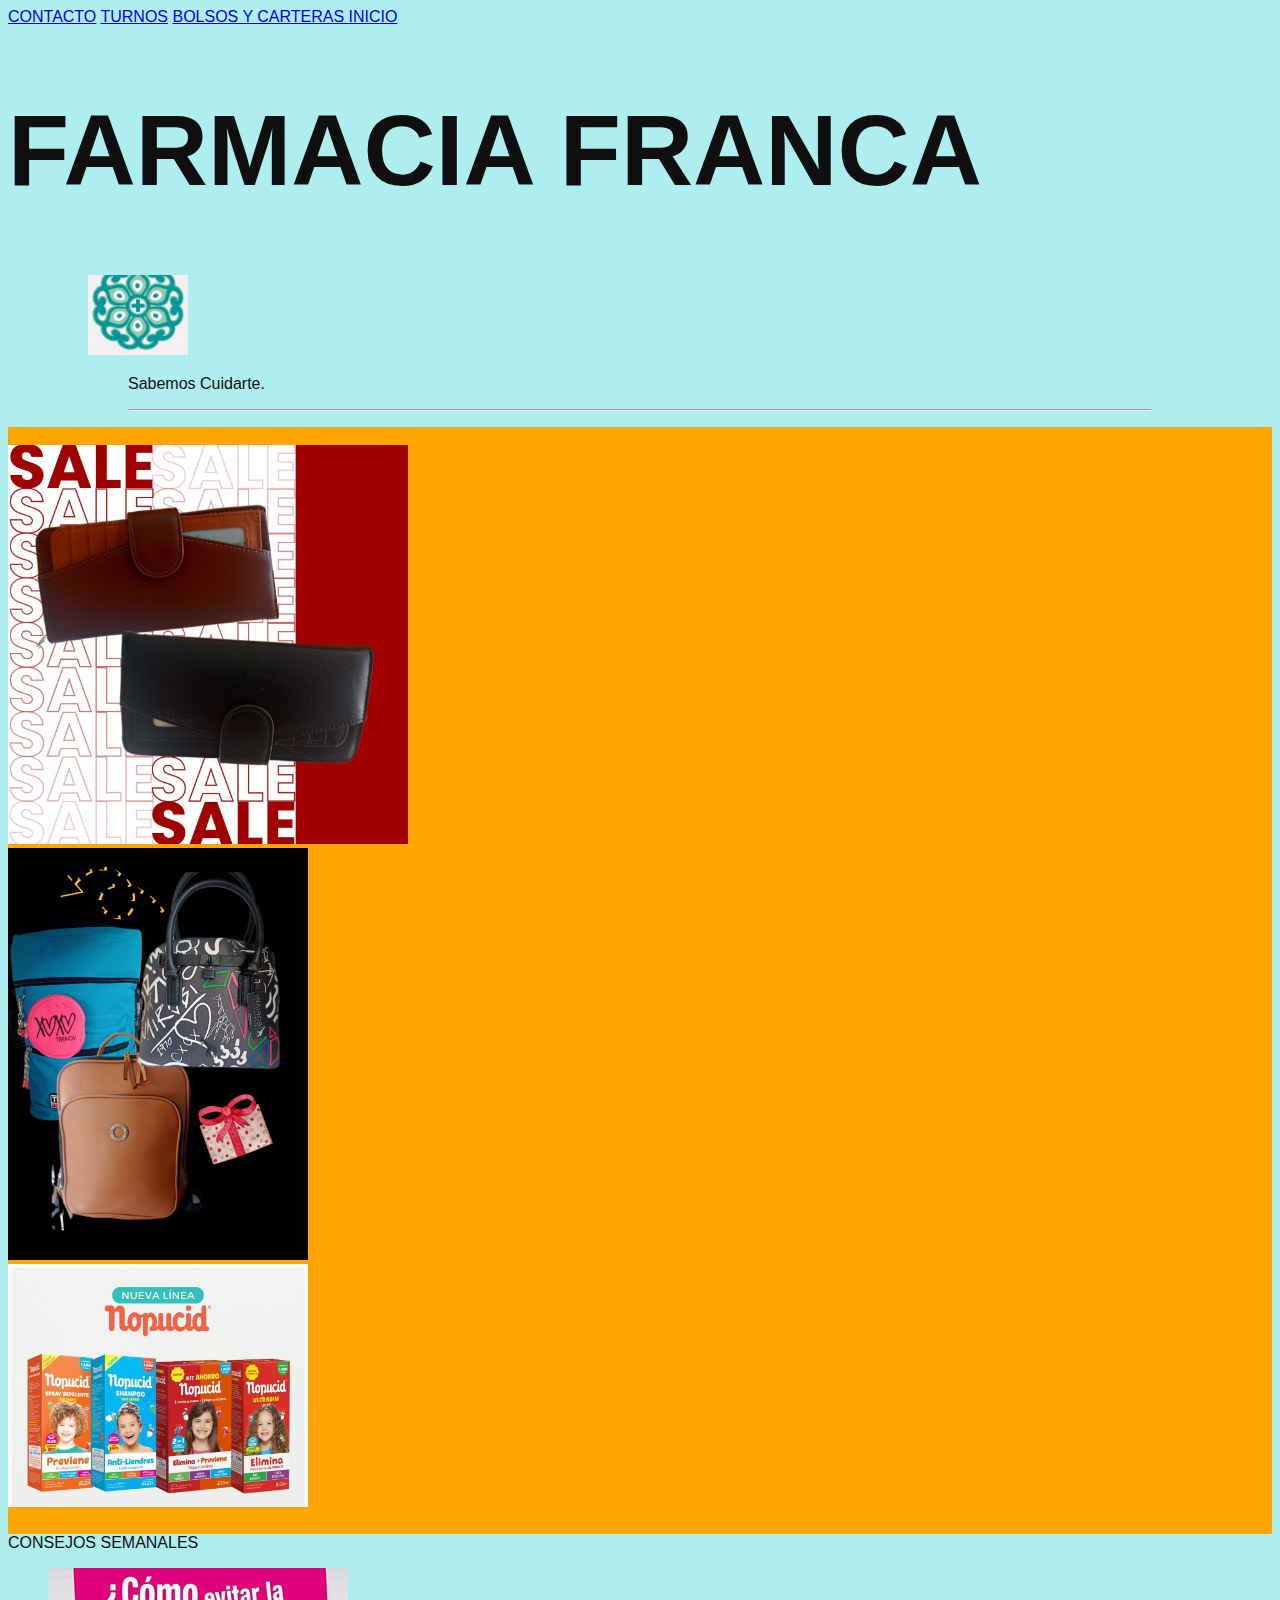
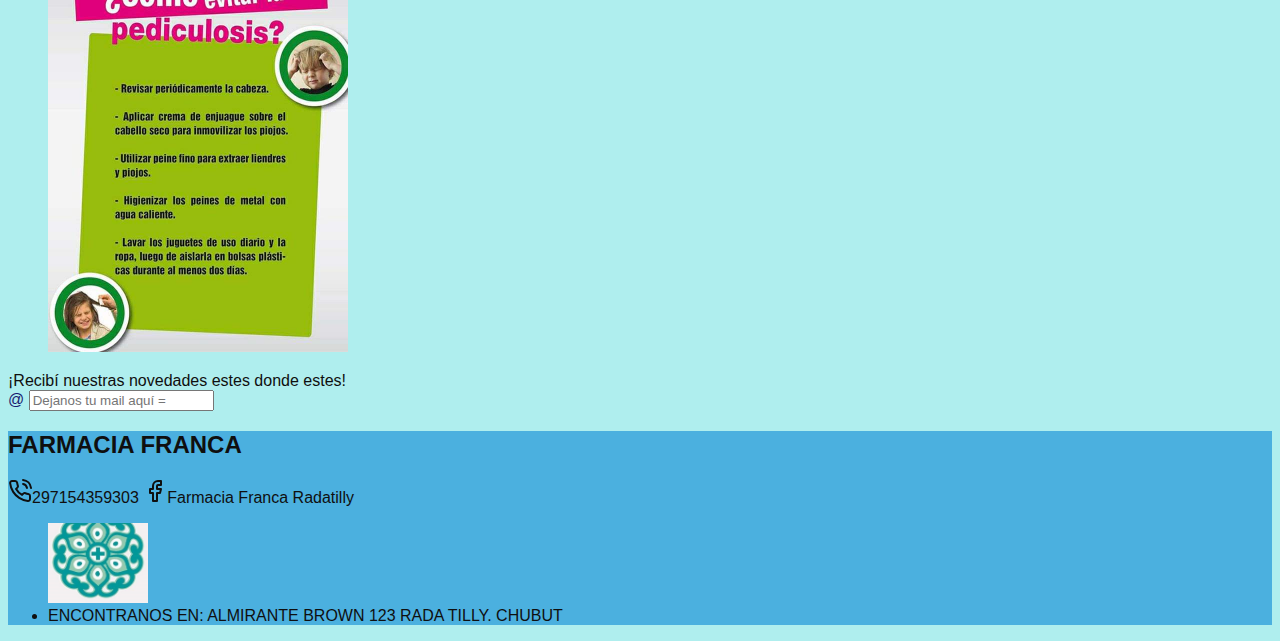
<file: proyecto-coder/index.html>
<!DOCTYPE html>
<html lang="en">

<head>
    <meta charset="UTF-8">
    <meta http-equiv="X-UA-Compatible" content="IE=edge">
    <meta name="viewport" content="width=device-width, initial-scale=1.0">
    <link href="https://cdn.jsdelivr.net/npm/bootstrap@5.1.3/dist/css/bootstrap.min.css" rel="stylesheet"
        integrity="sha384-1BmE4kWBq78iYhFldvKuhfTAU6auU8tT94WrHftjDbrCEXSU1oBoqyl2QvZ6jIW3" crossorigin="anonymous">
    <link rel="stylesheet" href="./css/styles.css">
    
</head>

<body>
    <header>
        <div class="card-body container fluid">
            <nav>
                <a href="./paginas/contacto.html " title=" contacto" class=>CONTACTO</a>

                <a href="./paginas/turnos.html" title="turnos" class=>TURNOS</a>

                <a href="./paginas/bolsos-carteras.html" title="bolsoos-carteras" class=>BOLSOS Y CARTERAS

                </a>

                <a href="index.html" title="inicio">INICIO</a>

            </nav>
        </div>


        <div class="container">
            <h1 class="display-1">FARMACIA FRANCA</h1>
            </h1>
            <figure class="text-center">
                <blockquote class="blockquote">
                    <img src="./img/logo.jpeg" class="img-fluid" width="100px">

                </blockquote>

                <figure class=" container">
                    <blockquote class="blockquote">
                        <p>Sabemos Cuidarte.</p>
                        <hr>
                    </blockquote>
                </figure>

    </header>


    <section class="bg-orange container"> NOVEDADES
        <div id="carouselExampleSlidesOnly" class="carousel slide" data-bs-ride="carousel">
            <div class="carousel-inner">
                <div class="carousel-item active">
                    <img src="./img/billeteras-sale.jpeg" width="400px" class="rounded mx-auto d-block" alt="">
                </div>
                <div class="carousel-item">
                    <img src="./img/mochilas-fondo-negro.jpeg" width="300px" class="rounded mx-auto d-block" alt="">
                </div>
                <div class="carousel-item"></div>
                <div class="carousel-item">
                    <img src="./img/foto producto.jpeg" width="300px" class="rounded mx-auto d-block" alt="">
                    <figcaption>
                        Los mas chiquitos volvieron al cole para apreder, jugar y hacer nuevos amigos, y lo mas
                        importante
                        es
                        ¡QUE VUELVAN SIN PIOJOS!
                    </figcaption>
                </div>
            </div>
        </div>

    </section>

    <div class="bg-aqua-container">
        <div class="row">
            <div class="col-md-6"> CONSEJOS SEMANALES</div>
            <figure>
                <div class="d-flex justify-content-center">
                    <img src="./img/foto de consejos.jpeg" alt="" width="300">
            </figure>
            <div class="col-md-6">¡Recibí nuestras novedades estes donde estes!</div>
            <nav class="navbar navbar-light bg-light">
                <div class="input-group">
                    <span class="input-group-text" id="basic-addon1">@</span>
                    <input type="text" class="form-control" placeholder="Dejanos tu mail aquí =" Dejanos tu mail aquí">

            </nav>

        </div>
        </section>

        <script src="https://cdn.jsdelivr.net/npm/bootstrap@5.1.3/dist/js/bootstrap.bundle.min.js"
            integrity="sha384-ka7Sk0Gln4gmtz2MlQnikT1wXgYsOg+OMhuP+IlRH9sENBO0LRn5q+8nbTov4+1p"
            crossorigin="anonymous"></script>


</body>

<footer>
    <div class="container">
        <h2 class="disolay-1text-center"> FARMACIA FRANCA
        </h2>
        <svg xmlns="http://www.w3.org/2000/svg" width="24" height="24" viewBox="0 0 24 24" fill="none"
            stroke="currentColor" stroke-width="2" stroke-linecap="round" stroke-linejoin="round"
            class="feather feather-phone-call">
            <path
                d="M15.05 5A5 5 0 0 1 19 8.95M15.05 1A9 9 0 0 1 23 8.94m-1 7.98v3a2 2 0 0 1-2.18 2 19.79 19.79 0 0 1-8.63-3.07 19.5 19.5 0 0 1-6-6 19.79 19.79 0 0 1-3.07-8.67A2 2 0 0 1 4.11 2h3a2 2 0 0 1 2 1.72 12.84 12.84 0 0 0 .7 2.81 2 2 0 0 1-.45 2.11L8.09 9.91a16 16 0 0 0 6 6l1.27-1.27a2 2 0 0 1 2.11-.45 12.84 12.84 0 0 0 2.81.7A2 2 0 0 1 22 16.92z">
            </path>
        </svg>297154359303
        <svg xmlns="http://www.w3.org/2000/svg" width="24" height="24" viewBox="0 0 24 24" fill="none"
            stroke="currentColor" stroke-width="2" stroke-linecap="round" stroke-linejoin="round"
            class="feather feather-facebook">
            <path d="M18 2h-3a5 5 0 0 0-5 5v3H7v4h3v8h4v-8h3l1-4h-4V7a1 1 0 0 1 1-1h3z"></path>
        </svg>Farmacia Franca Radatilly


        <figure class="text-center">

            <img src="./img/logo.jpeg" class="img-fluid" width="100px">

            </blockquote>


            <li>ENCONTRANOS EN: ALMIRANTE BROWN 123 RADA TILLY. CHUBUT </li>
    </div>

</footer>

</html>
</file>
<file: proyecto-coder/css/styles.css>
.bg-orange {
    background-color: orange;
}

body {
    color: rgb(15, 15, 15);
    background-color: paleturquoise;}


    h1{
        background-color: width;
        font-size: 100px;
        font-family: 'Anton', sans-serif;}

        av {
            color: black;
            display: flex;
            gap: 20px;
            font-family: 'Lucida Sans', 'Lucida Sans Regular', 'Lucida Grande', 'Lucida Sans Unicode', Geneva, Verdana, sans-serif;}

            footer {
                background-color: antiquewhite;
            }


            .titulo-sabemos-cuidarte {
                color: black;
                font-size: 70px;
                font-family: 'Franklin Gothic Medium', 'Arial Narrow', Arial, sans-serif;
                justify-content:center;
            }



            .bg-orange {
                color: orange;
            }

            .bg-aqua {
                background-color: aquamarine;
                justify-content: center;
            }

            footer {
                background-color: rgb(75, 176, 223);
            }

            figcaption {
                font-size: 20px;
                background-colofr: rgb(68, 10, 63);
            }

            form {
                font: size 15px;
                ;
            }

            div {
                font-family: 'Franklin Gothic Medium', 'Arial Narrow', Arial, sans-serif;
                font-size: 5opx;
            }


            nav {
                color: midnightblue;

            }
</file>
